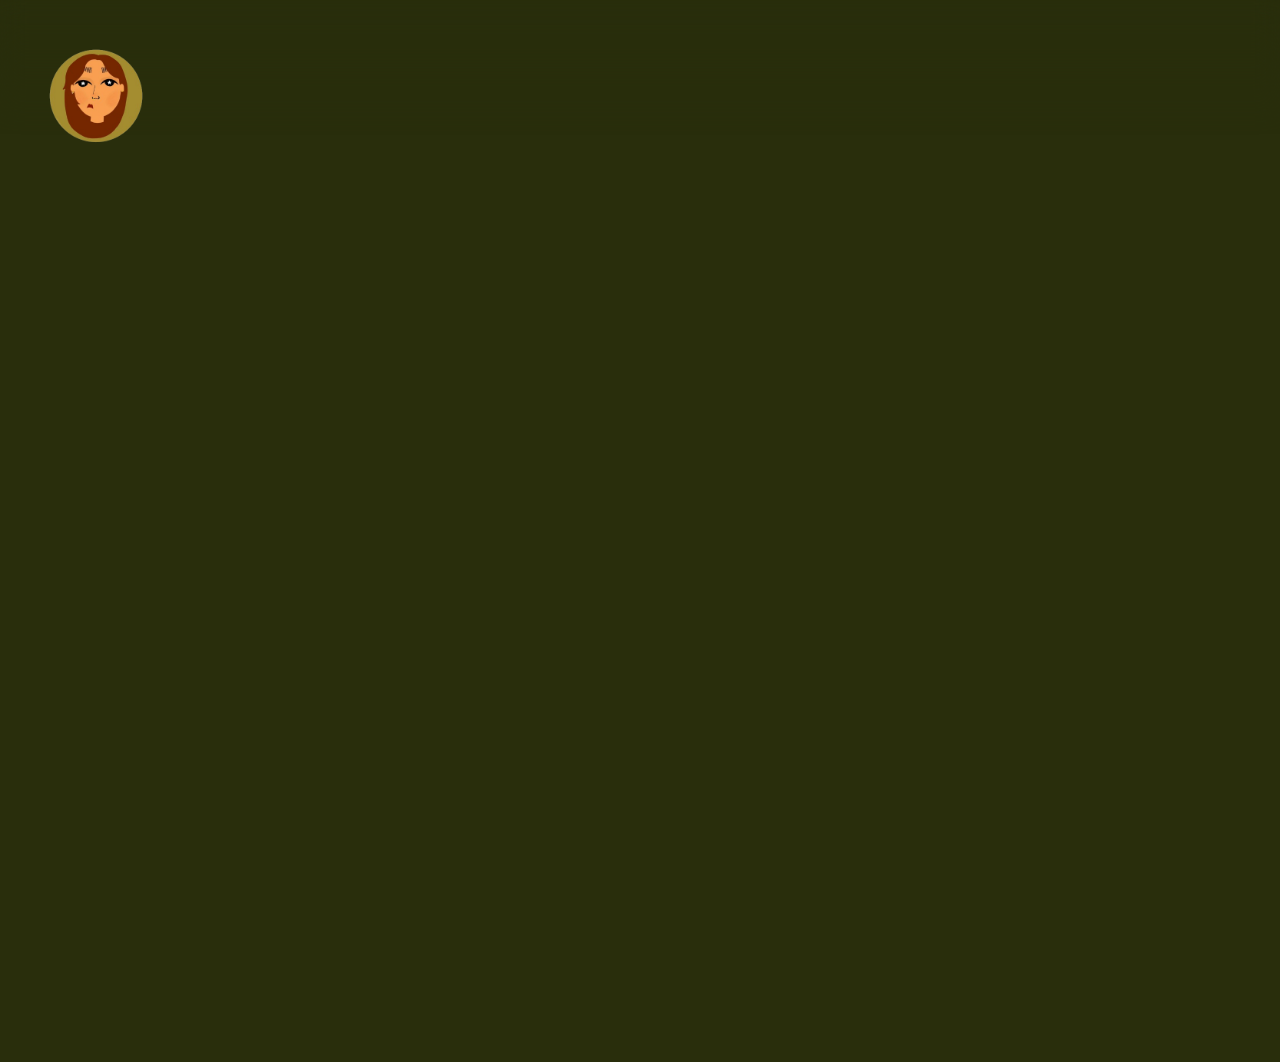
<file: pages/work.html>
<!DOCTYPE html>
<html lang="en">

<head>
    <link rel="stylesheet" href="../css/styles.css">
    <meta charset="UTF-8">
    <meta name="viewport" content="width=device-width, initial-scale=1.0">
    <!-- <script src="https://cdn.jsdelivr.net/npm/p5@2.3.4/lib/p5.js"></script>
    <script src="https://cdn.jsdelivr.net/npm/p5.sound@0.4.1/dist/p5.sound.min.js"></script> -->
    <script type="module" src="../js/gallery.js"></script>
    <title>Zara Batalvi</title>
</head>

<body>

    <div class="blur-edge"></div>

    <div class="mycon">
        <a href="../index.html"><img src="../assets/lil_me.png" alt="" id="lilMe" /></a>
    </div>

     <div class="scrolly-grid"> </div>
</body>
</file>
<file: css/styles.css>
/** Basic Styles **/
@-ms-viewport { width: device-width; }

@media (max-width: 1000px) {
  .card-title, .card-description, #popup-description {
    display: none;
  }
  
  .popup {
    margin: 5vw;
  }
}

@font-face {
  font-family: 'Amoria';
  src: url('../assets/AMORIA.otf') format('opentype');
  font-weight: normal;
  font-style: normal;
}

@font-face {
    font-family: 'Akzidenz Grotesk Black';
    font-style: normal;
    font-weight: normal;
    src: url('../assets/Akzidenz-grotesk-black.woff') format('woff');
}

@font-face {
    font-family: 'Akzidenz Grostek Light';
    font-style: normal;
    font-weight: light;
    src: url('../assets/Akzidenz-grotesk-light.ttf') format('truetype');
}

@font-face {
  font-family: "Grostek";
  src: url('../assets/AlteHaasGroteskRegular.ttf') format('truetype');
  font-weight: normal;
  font-style: normal;
}

h1 {
    font-family: "Amoria", monospace;
    letter-spacing: 0.15em;
    font-size: 9vw;
    color: #c3c3c3;
    margin: 0 0 .1em 0;
}

h2 {
    font-family: "Grostek", serif;
    line-height:1.1em;
    font-size: 4.3vw;
    color: #c3c3c3;
    margin: 0;
}

h3 {
    font-family: "Grostek", serif;
    line-height: 1em;
    font-weight: 800;
    font-size: 2.5vw;
    color: #c3c3c3;
    margin: 0;
}

p {
    margin: 0;
}

html {
    height: 100%;
    margin: 0;
    padding: 0;
}

body {
    font-family: sans-serif;
    background-color: #292e0c; 
    background-image: url("https://www.transparenttextures.com/patterns/french-stucco.png");
    background-repeat: repeat; 
    height: 100%;
    margin: 0;
    padding: 0;
}

.blur-edge {
  z-index: 1;
  position: fixed;
  top: 0;
  left: 0;
  width: 100%;
  height: 15vh;
  backdrop-filter: blur(12px);
  -webkit-backdrop-filter: blur(12px);
  mask-image: linear-gradient(to bottom, black, transparent);
  pointer-events: none;
}

#main-page{
    display: flex;
    flex-direction: column;
    justify-content: center;
    align-items: center;
    gap: 2vh;
    padding: 16vh 0 0 0;
}

/** Header **/
.header {
    display: flex;
    justify-content: center;
    align-items: center;
    padding: 0 2vw 0 2vw;
    #left { /** left-side layout **/
        display: flex;
        flex-direction: column;
        min-width: 71vw;  
        min-height: 5vh;  
    }
    #right { /** right side layout **/
        float: right;
        z-index: 0;
        div {
            margin: auto;
            position: relative;
            width: 25vw;
            height: 25vw;
        }
    }
}

#title {
    text-align: right; 
}

#greeting {
    text-align: right;
    height: 10vw;
    padding: 0 0 0 2.5vw;
}

#bio {
    text-wrap: pretty;
}

/** Spinning Coin **/
#meCoin {
  height: 100%;
  z-index: -2;
  position: absolute;
  transition: transform 1s ease;
  transform-style: preserve-3d;
  transform-origin: center;
}

#lilMe, #realMe {
    height: 100%;
    position: absolute;
    backface-visibility: hidden;
}

#lilMe {
    z-index: -2;
}

#realMe {
    transform: rotateY(180deg);
}


#nav-bar {
    display: flex;
    width: 90vw;
    gap: 5vw;
}

.btn {
    font-family: "Amoria";
    font-weight: bolder;
    font-size: 3vw;
    letter-spacing: .15em;
    color: #86b7b7;
    background: none;
    padding: .25em .5em;
    border: none; 
    text-decoration-style: wavy; 
    text-decoration-line: underline;
    text-decoration-color: transparent;
    text-decoration-thickness: 1px;
    text-underline-offset: .2em;
    transition: text-decoration-thickness 1s; 
}

.btn:hover {
    color: #c3c3c3;
    text-decoration-color: #c3c3c3;
    text-decoration-thickness: 3.5px;
}

hr {
    border-style: 3px solid;
    border-color: #c3c3c3;
    border-radius: 100%;
    opacity: 50%;
    width: 90vw;   
}

.mycon {
    position: fixed;
    top: 0;
    z-index: 100;
    left: 0;
    width: 15vw;
    height: 15vw;
}

.scrolly-grid {
    display: grid;
    height: 100%;
    margin: 0 4vw 0 12vw;
    grid-template-columns: repeat(3, 1fr);
    grid-template-rows: auto;
    justify-content: center;
    padding: 16vh 2vw 2vh 2vw;
    gap: 20px;
}

.scrolly-card {
    position: relative;
    width: 100%;
    height: 300px;
    text-align: left;
}

.preview-image img {
    /* padding: 10px 0 0 0; */
    width: 100%;
    height: 220px;
    display: block;
    object-fit: cover;
    box-sizing: border-box;
    border-radius: 0%;
    border-color: #c3c3c3;
    border-style: solid;
    border-width: 1.5px;
    transition: transform ease-out .5s; 
    cursor: pointer;
}

.preview-image img:hover {
    transform: scale(1.05);
}

.card-title {
    margin: 2vh 0 0 0;
    padding: .2em 0 .2em 0;
    align-self: center;
}

.card-description {
    font-family: "Grostek";
    color: #c3c3c3c5;
    font-size: 1.8vw;
    padding: .25em 0 .25em 0;
    background-color: transparent;
    align-self: center;
}

.popup {
   width: min(80vw, 1000px);
   height: fit-content;
}

.popup:open {
   outline: none;
   border-color: #322c14;
   background-color: #ffffff;
   box-shadow: 10px 10px 10px #322c14; 
   overscroll-behavior: contain;   
}

#popup-content {
    display: flex;
    flex-direction: row;
    justify-content: center;
    align-items: center;
    gap: 15px;
}

#popup-mat{
  width: fit-content;
  height: fit-content;
  outline: none;
  padding: 10px;
  border-style: solid;
  border-width: 25px;
  border-color: #A69343;
  box-sizing: content-box;
}

#popup-border{ 
  width: fit-content;
  height: fit-content;
  box-sizing: content-box;
  box-shadow: inset 3px 3px 10px #929191;
} 

#popup-art{
    padding: 10px;
    /* outline: 5px solid #ffffff; */
}

#popup-description {
    width: min(100%);
    height: 50%;/* 275px;*/
    padding: 10px;
    outline: none;
    overflow-y: auto;     
    word-wrap: break-word;
    box-shadow: 2px 2px 5px #313131;
    h3, p {
        color: #000000;
    }
    h3 {
        display: inline;
        font-size: 20px;
        font-family: "Akzidenz Grotesk Black";
        font-style: italic;
    }
    span , p {
        font-family: "Akzidenz Grostek Light";
    }
    .date {
        font-size: 20px;
    }
    .materials, .description {
        margin: 20px 0 0 0;
        font-size: 15px;   
        line-height: 1.3em;     
    }
}

.popup::backdrop {
    backdrop-filter: blur(3px);
    cursor: pointer;
}

canvas {
  display: block;
}
</file>
